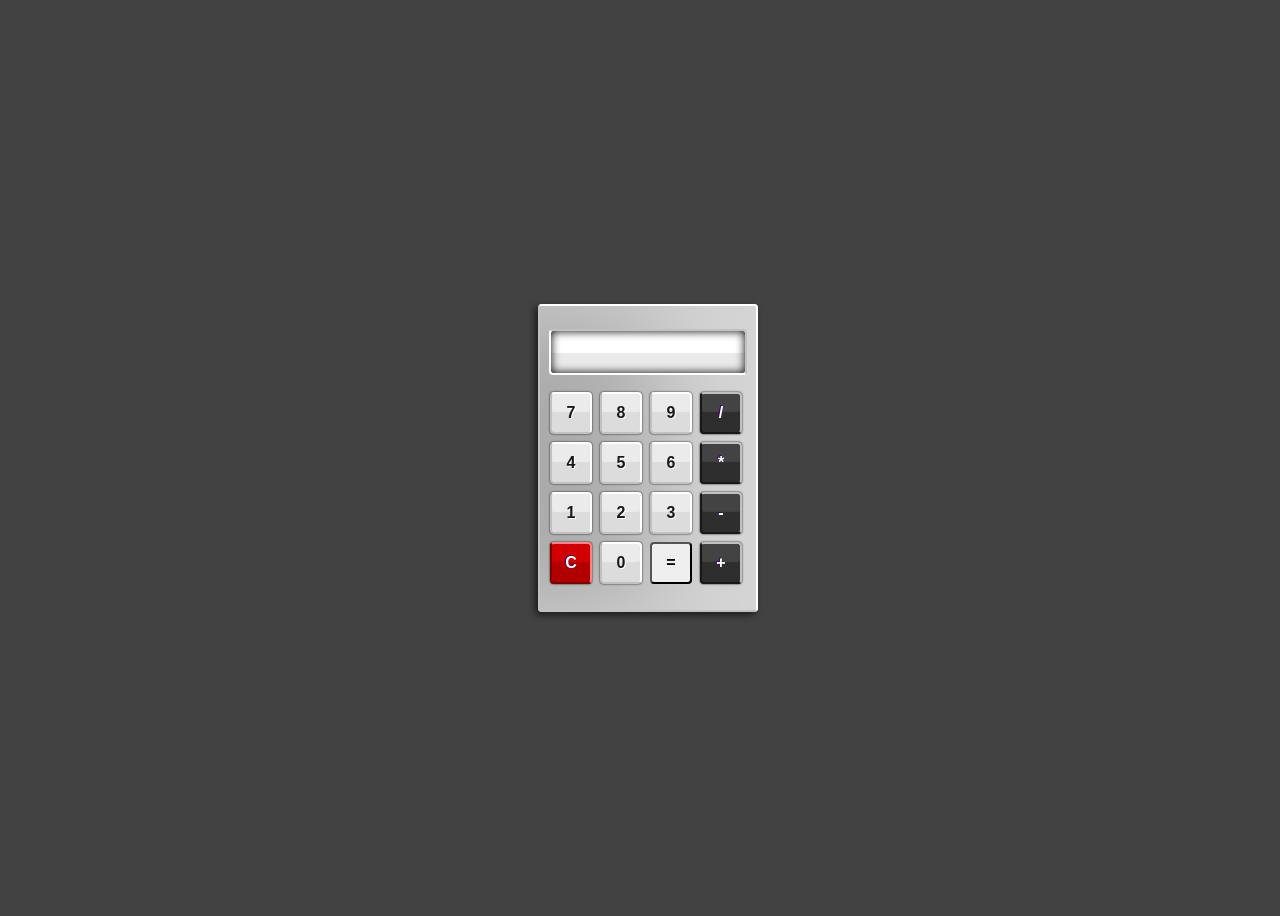
<file: index.html>
<!DOCTYPE html>
<html lang="en">
<head>
    <meta charset="UTF-8">
    <meta name="viewport" content="width=device-width, initial-scale=1.0">
    <title>Calculator</title>
    <link rel="stylesheet" href="style.css">
</head>
<body>
    <div class="container">
        <fieldset id="container">
            <form name="calculator">
                <input id="display" type="display" readonly>
                    <input type="button" class="buttons number" value="7">
                    <input type="button" class="buttons number" value="8">
                    <input type="button" class="buttons number" value="9">
                    <input type="button" class="buttons operator" value="/">
                    <br>
                    <input type="button" class="buttons number" value="4">
                    <input type="button" class="buttons number" value="5">
                    <input type="button" class="buttons number" value="6">
                    <input type="button" class="buttons operator" value="*">
                    <br>
                    <input type="button" class="buttons number" value="1">
                    <input type="button" class="buttons number" value="2">
                    <input type="button" class="buttons number" value="3">
                    <input type="button" class="buttons operator" value="-" >
                    <br>
                    <input type="button" class="buttons" id="clearBtn" value="C">
                    <input type="button" class="buttons number" value="0">
                    <input type="button" class="buttons" id="equalBtn" value="=">
                    <input type="button" class="buttons operator" value="+">
            </form>
        </fieldset>
    </div>    
    <script src="index.js"></script>
</body>
</html>
</file>
<file: style.css>
body{
	background-color: #424242;
	font-family: Tahoma;
}

.container{
	display: flex;
	align-items: center;
	justify-content: center;
	height: 100vh;
	width: 100vw;
}

#container{
	width: 200px;
	padding: 8px 8px 20px 8px;
	margin: 20px auto;
	background-color: #ABABAB;
	border-radius: 4px;
	border-top: 2px solid #FFF;
	border-right: 2px solid #FFF;
	border-bottom: 2px solid #C1C1C1;
	border-left: 2px solid #C1C1C1;
	box-shadow: -3px 3px 7px rgba(0, 0, 0, .6), inset -100px 0px 100px rgba(255, 255, 255, .5);
}

#display{
	display: block;
	margin: 15px auto;
	height: 42px;
	width: 174px;
	padding: 0 10px;
	border-radius: 4px;
	border-top: 2px solid #C1C1C1;
	border-right: 2px solid #C1C1C1;
	border-bottom: 2px solid #FFF;
	border-left: 2px solid #FFF;
	background-color: #FFF;
	box-shadow: inset 0px 0px 10px #030303, inset 0px -20px 1px rgba(150, 150, 150, .2);
	font-size: 28px;
	color: #666;
	text-align: right;
	font-weight: 400;
}

.buttons{
	display: inline-block;
	margin: 2px;
	width: 42px;
	height: 42px;
	font-size: 16px;
	font-weight: bold;
	border-radius: 4px;
}

.operator{
	margin: 2px 2px 6px 2px;
	color: #FFF;
	text-shadow: -1px -1px 0px #44006F;
	background-color: #434343;
	border-top: 2px solid #C1C1C1;
	border-right: 2px solid #C1C1C1;
	border-bottom: 2px solid #181818;
	border-left: 2px solid #181818;
	box-shadow: 0px 0px 2px #030303, inset 0px -20px 1px #2E2E2E;
}

.number{
	color: #181818;
	text-shadow: 1px 1px 0px #FFF;
	background-color: #EBEBEB;
	border-top: 2px solid #FFF;
	border-right: 2px solid #FFF;
	border-bottom: 2px solid #C1C1C1;
	border-left: 2px solid #C1C1C1;
	border-radius: 4px;
	box-shadow: 0px 0px 2px #030303, inset 0px -20px 1px #DCDCDC;
}

.number:hover,
.operator:hover,
#clearBtn:hover{
	background-color: #FFBA75;
	box-shadow: 0px 0px 2px #FFBA75, inset 0px -20px 1px #FF8000;
	border-top: 2px solid #FFF;
	border-right: 2px solid #FFF;
	border-bottom: 2px solid #AE5700;
	border-left: 2px solid #AE5700;
}

#clearBtn{
	color: #FFF;
	text-shadow: -1px -1px 0px #44006F;
	background-color: #D20000;
	border-top: 2px solid #FF8484;
	border-right: 2px solid #FF8484;
	border-bottom: 2px solid #800000;
	border-left: 2px solid #800000;
	box-shadow: 0px 0px 2px #030303, inset 0px -20px 1px #B00000;
}
</file>
